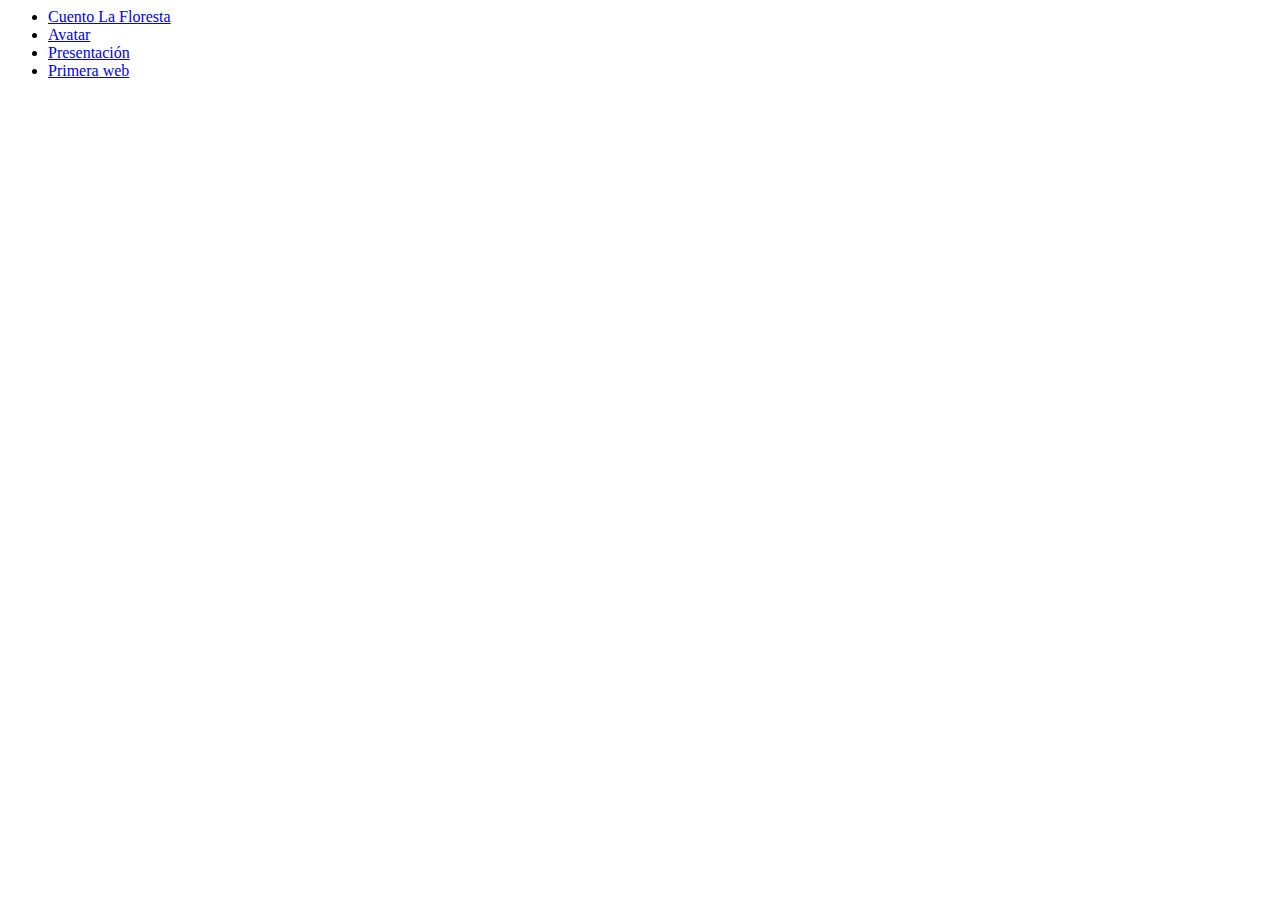
<file: index.html>
<html>
  <head>
    <title> "Mi cuaderno de clase"</title>
  </head>
    <body>
      <ul>
      <li> <a href="Cuento La Floresta.html">Cuento La Floresta</a></li>
      <li> <a href="Avatarheygen.html">Avatar</a></li>
      <li> <a href="Presentación sobre la ciudadanía digital.html">Presentación</a></li>
      <li> <a href="Primera web.html">Primera web</a></li>
      </ul>
    </body>
</html>
</file>
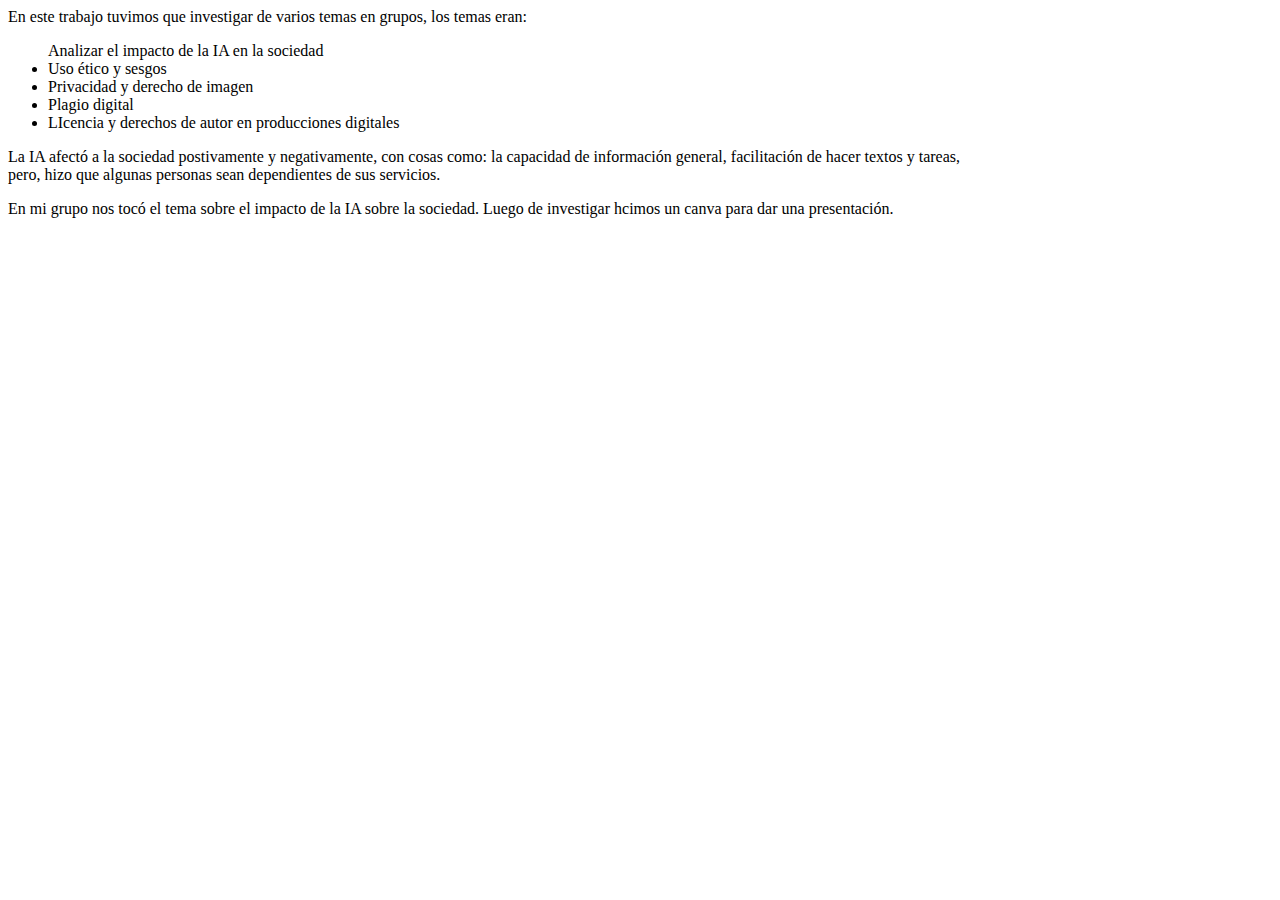
<file: Presentación sobre la ciudadanía digital.html>
<html>
<head>
  <title> "Trabajo sobre la IA"</title>
</head>
  <body>
<p> En este trabajo tuvimos que investigar de varios temas en grupos, los temas eran:
  <ul>
    <il> Analizar el impacto de la IA en la sociedad </il>
    <li> Uso ético y sesgos </li>
    <li> Privacidad y derecho de imagen </li>
    <li> Plagio digital </li>
    <li> LIcencia y derechos de autor en producciones digitales </li>
     </ul>
La IA afectó a la sociedad postivamente y negativamente, con cosas como: la capacidad de información general, facilitación de hacer textos y tareas, <br> pero, hizo que algunas personas sean dependientes de sus servicios.
</p>
    <p> En mi grupo nos tocó el tema sobre el impacto de la IA sobre la sociedad. Luego de investigar hcimos un canva para dar una presentación. 
    </p>
     </body>
</html>
</file>
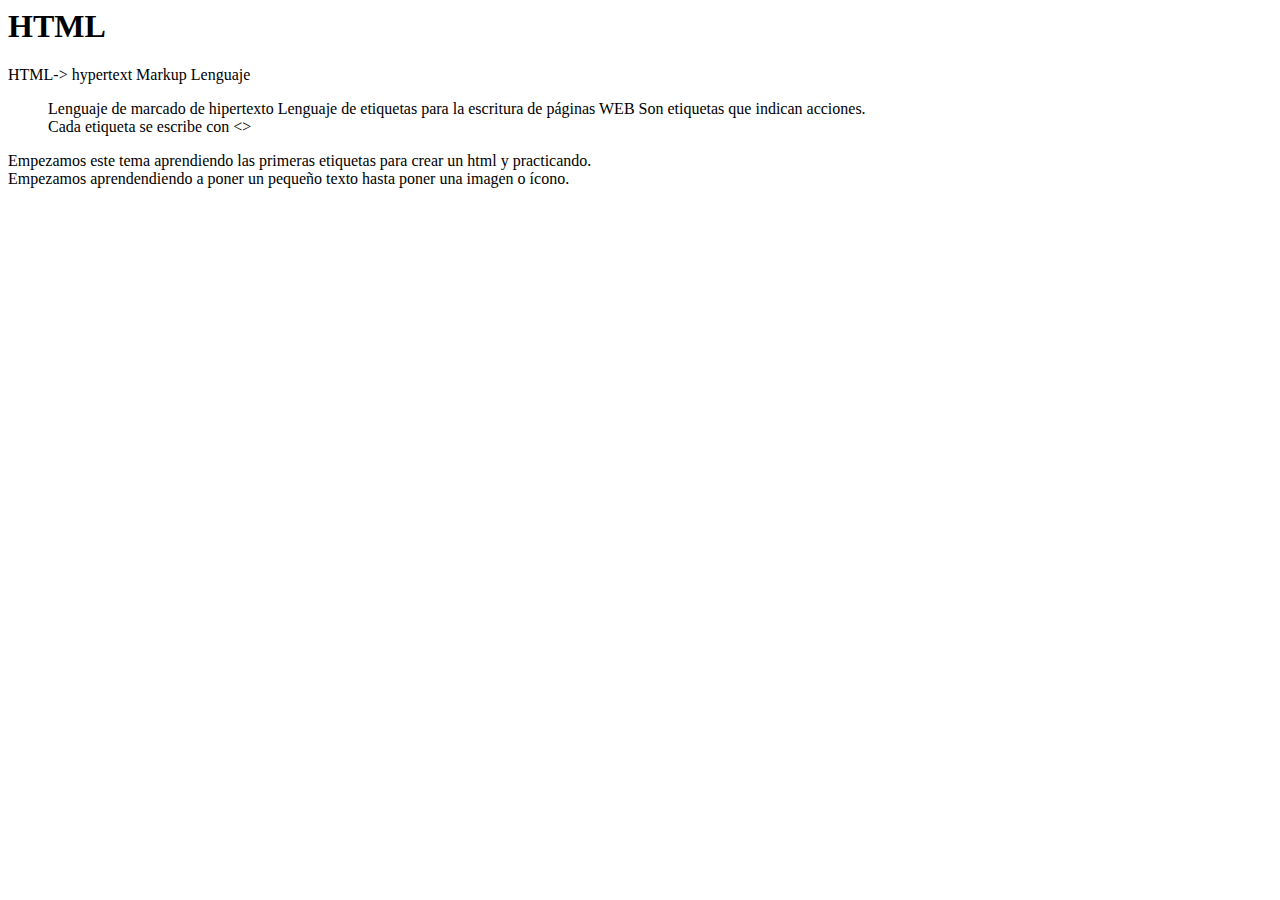
<file: Primera web.html>
<html>
<head>
  <title> "HTML" </title>
</head>
<body>
<h1> HTML </h1>
  <p> HTML-> hypertext Markup Lenguaje </p>
  <p> <ol>
    <il> Lenguaje de marcado de hipertexto </il>
    <il> Lenguaje de etiquetas para la escritura de páginas WEB </il>
    <il> Son etiquetas que indican acciones. <br> Cada etiqueta se escribe con <> </il>
     </ol>
Empezamos este tema aprendiendo las primeras etiquetas para crear un html y practicando. <br> Empezamos aprendendiendo a poner un pequeño texto hasta poner una imagen o ícono.
</p>
</body>
</html>
</file>
